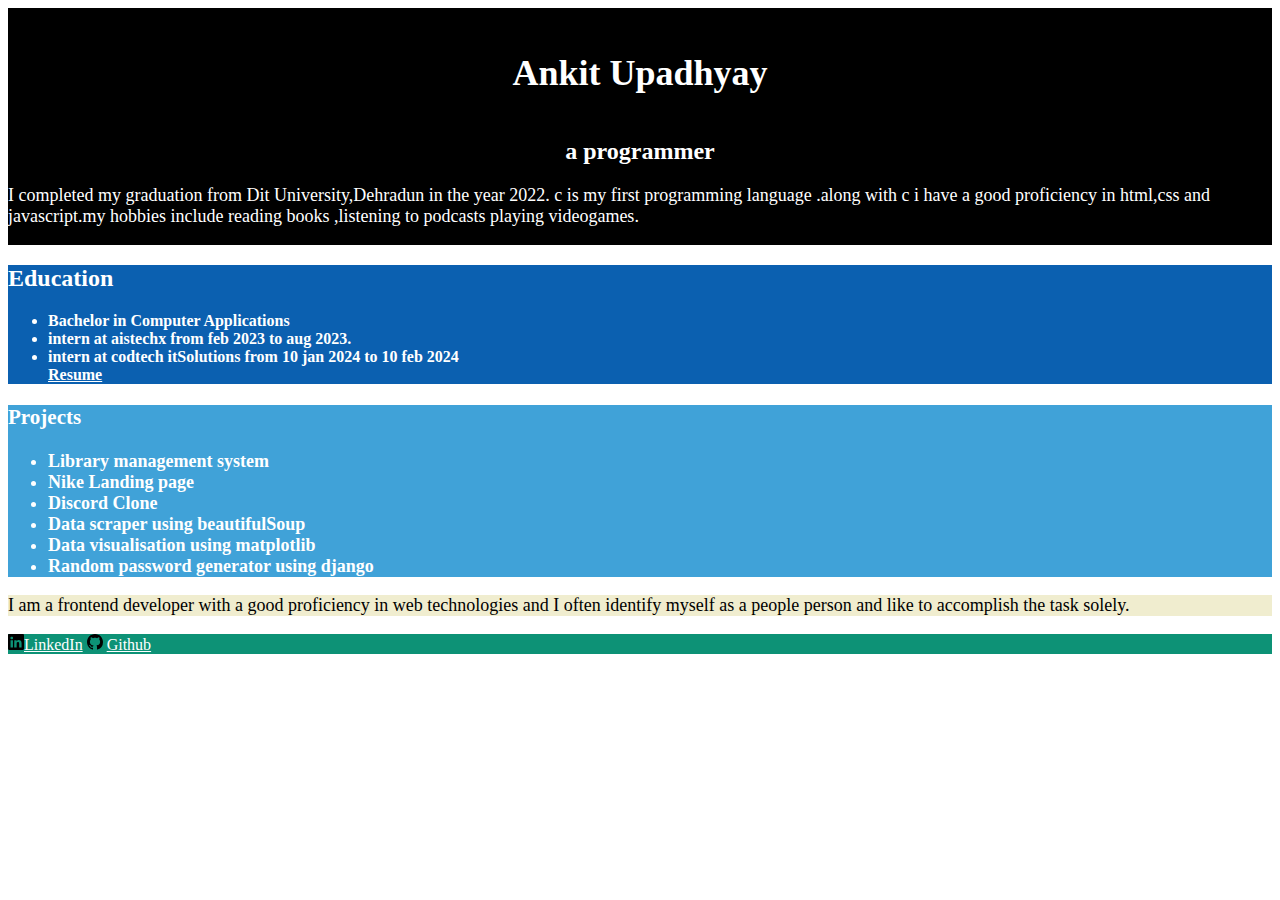
<file: index.html>
<!DOCTYPE html>
<html lang="en">

<head>
    <meta charset="UTF-8">
    <meta name="viewport" content="width=device-width, initial-scale=1.0">
    <title>Portfolio</title>
    <link href="https://cdn.jsdelivr.net/npm/bootstrap@5.0.2/dist/css/bootstrap.min.css" rel="stylesheet"
        integrity="sha384-EVSTQN3/azprG1Anm3QDgpJLIm9Nao0Yz1ztcQTwFspd3yD65VohhpuuCOmLASjC" crossorigin="anonymous">
    <link rel="stylesheet" href="style.css">
</head>

<body>
    <!-- A hero section that provides a breif introduction about you and your 
        background -->

    <section class="header" height="500px" width="100px">
        <div>
            <div class="name">
                <h1>Ankit Upadhyay</h1>
            </div>
            <h2>a programmer</h2>
            <p>I completed my graduation from Dit University,Dehradun in the year 2022. c is my first programming
                language .along with c i have a good proficiency in html,css and javascript.my hobbies include reading
                books ,listening to podcasts playing videogames.</p>
        </div>
    </section>

    <!--Resume-->
    <!--Projects-->
    <section class="Resume">
        <div>
            <h2>Education</h2>
            <ul>

                <li>Bachelor in Computer Applications</li>
                <li>intern at aistechx from feb 2023 to aug 2023.</li>
                <li>intern at codtech itSolutions from 10 jan 2024 to 10 feb 2024</li>
                <a href="https://babbayaga9999.github.io/Resume/">Resume</a>
            </ul>
        </div>
    </section>
    <!--Projects-->
    <section class="projects">
        <div>
            <h3>Projects</h3>
            <ul>
                <li>Library management system</li>
                <li>Nike Landing page</li>
                <li>Discord Clone</li>
                <li>Data scraper using beautifulSoup</li>
                <li>Data visualisation using matplotlib</li>
                <li>Random password generator using django</li>
            </ul>
        </div>
    </section>
    <!--About me-->
    <section>
        <div class="about">
            <p> I am a frontend developer with a good proficiency in web technologies and I often identify myself as a
                people person and like to accomplish the task solely.</p>
        </div>
    </section>
    <!--Contact me-->
    <Section class="contact">
        <div  >
<img src="./assets/linkedin.svg"><a href="https://www.linkedin.com/in/ankit-upadhyay-77905a218/">LinkedIn</a>
<img src="./assets/github.svg"> <a href="https://github.com/babbayaga9999">Github</a>
        </div>
    </Section>

</body>

</html>
</file>
<file: style.css>
.header{
    
    display: flex;
    background-color: #000000;
    color: white;
    
}
.Resume a{
    color: white;
}
 .name{
    font-family: serif;
    font-weight: bold;
    font-size: large;
    margin-top: 20px;
    display: flex;
    justify-content: center;
    align-items: center;
}
.header h2{
    font-family: serif;
    display: flex;
    justify-content: center;
    align-items: center;
    
}
.header p{
  
    font-family: 'Times New Roman', Times, serif;
    font-size: large;
    display: flex;
    justify-content: center;
    align-items: center;
}
.Resume{
    margin-top: 20px;
    background-color:#0B60B0 ;
    font-family: serif;
    font-weight: bold;
   color: white;
}
.projects{
    background-color:#40A2D8 ;
    font-weight: bold;
    font-family: serif;
    color: white;
    font-size: large;
}
.about{
    background-color: #F0EDCF;
    font-family: serif;
    font-size: large;

}
.contact{
    background-color: #0D9276;

}
.contact a{
    color: white;
}
</file>
